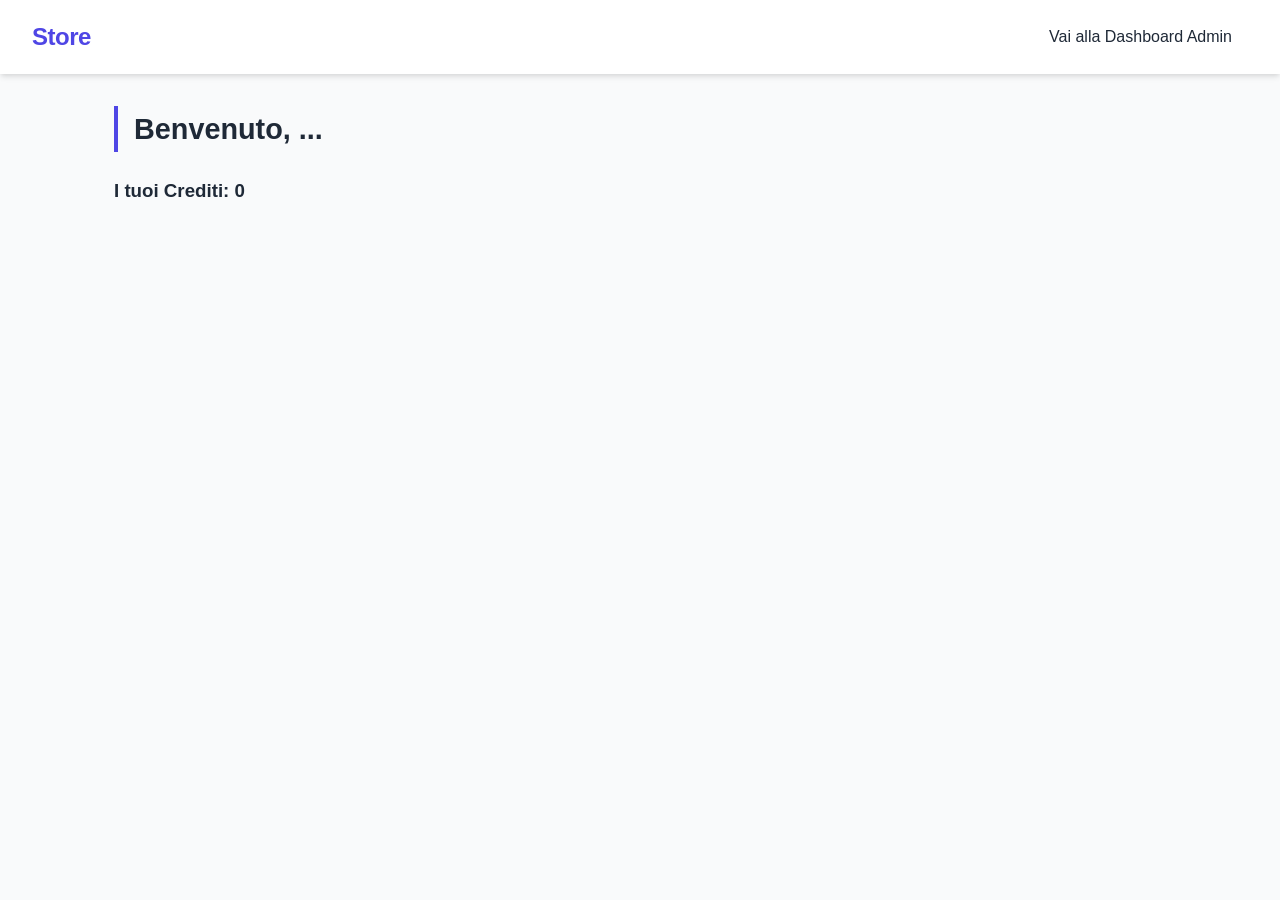
<file: index.html>
<!DOCTYPE html>
<html lang="it">
<head>
    <meta charset="UTF-8">
    <title>E-Commerce - Utente</title>
    <link rel="stylesheet" href="style.css">
</head>
<body>
    <nav>
        <h1>Store</h1>
        <a href="admin.html">Vai alla Dashboard Admin</a>
    </nav>
    <div class="container">
        <h2>Benvenuto, <span id="user-name">...</span></h2>
        <h3>I tuoi Crediti: <span id="user-credits">0</span></h3>
        
        <div id="catalog" class="grid">
            </div>
    </div>
    <script src="app.js"></script>
</body>
</html>
</file>
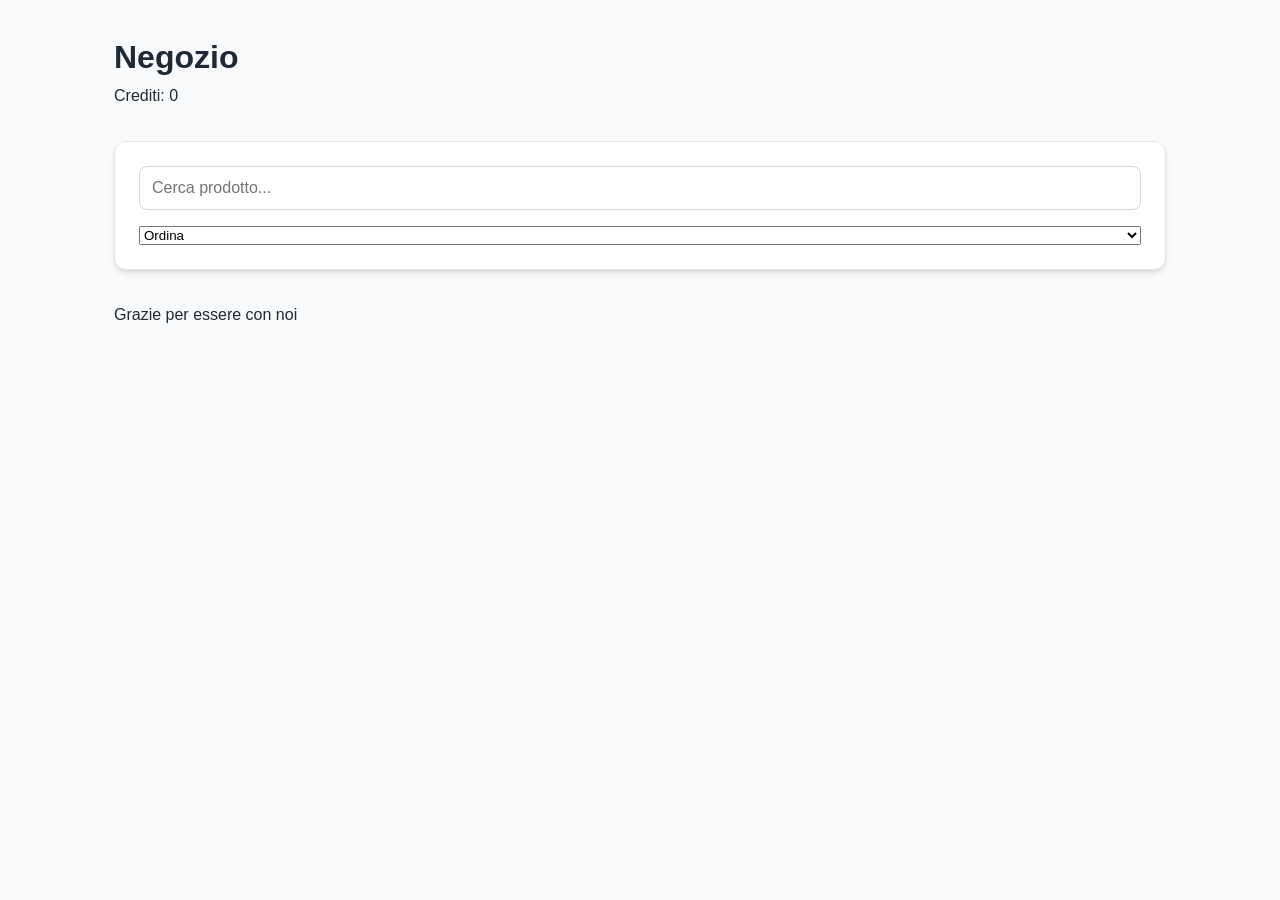
<file: user.html>
<!DOCTYPE html>
<html lang="it">
<head>
	<meta charset="utf-8" />
	<meta name="viewport" content="width=device-width,initial-scale=1" />
	<title>Shop - Catalogo</title>
	<link rel="stylesheet" href="style.css">
</head>

<body>
	<header class="site-header">
		<div class="container">
			<h1>Negozio</h1>
			<div class="user-credits">Crediti: <span id="credits">0</span></div>
		</div>
	</header>

	<main class="container">
		<section class="controls card">
			<input id="search" placeholder="Cerca prodotto..." oninput="renderProducts()">
			<select id="sort" onchange="renderProducts()">
				<option value="">Ordina</option>
				<option value="price-asc">Prezzo ↑</option>
				<option value="price-desc">Prezzo ↓</option>
				<option value="stock-desc">Disponibilità</option>
			</select>
		</section>

		<section id="products" class="products-grid"></section>
	</main>

	<footer class="site-footer">
		<div class="container">Grazie per essere con noi</div>
	</footer>

	<script src="script.js"></script>
</body>

</html>
</file>
<file: style.css>
:root {
    --primary: #4f46e5;
    --primary-hover: #4338ca;
    --secondary: #10b981;
    --danger: #ef4444;
    --dark: #1f2937;
    --light: #f9fafb;
    --white: #ffffff;
    --shadow: 0 4px 6px -1px rgba(0, 0, 0, 0.1), 0 2px 4px -1px rgba(0, 0, 0, 0.06);
    --radius: 12px;
}

* {
    box-sizing: border-box;
    margin: 0;
    padding: 0;
}

body {
    font-family: 'Inter', -apple-system, sans-serif;
    background-color: var(--light);
    color: var(--dark);
    line-height: 1.6;
}

/* --- Navigation --- */
nav {
    background-color: var(--white);
    padding: 1rem 2rem;
    display: flex;
    justify-content: space-between;
    align-items: center;
    box-shadow: var(--shadow);
    position: sticky;
    top: 0;
    z-index: 100;
}

nav h1 {
    font-size: 1.5rem;
    color: var(--primary);
    font-weight: 800;
    letter-spacing: -0.5px;
}

nav a {
    text-decoration: none;
    color: var(--dark);
    font-weight: 500;
    padding: 0.5rem 1rem;
    border-radius: var(--radius);
    transition: background 0.2s;
}

nav a:hover {
    background-color: #f3f4f6;
}

/* --- Container & Layout --- */
.container {
    max-width: 1100px;
    margin: 2rem auto;
    padding: 0 1.5rem;
}

h2 {
    margin-bottom: 1.5rem;
    font-size: 1.8rem;
    border-left: 4px solid var(--primary);
    padding-left: 1rem;
}

.user-stats {
    background: linear-gradient(135deg, var(--primary), var(--primary-hover));
    color: white;
    padding: 2rem;
    border-radius: var(--radius);
    margin-bottom: 2rem;
    box-shadow: var(--shadow);
}

/* --- Grid & Cards --- */
.grid {
    display: grid;
    grid-template-columns: repeat(auto-fill, minmax(280px, 1fr));
    gap: 1.5rem;
}

.card {
    background: var(--white);
    padding: 1.5rem;
    border-radius: var(--radius);
    box-shadow: var(--shadow);
    transition: transform 0.2s, box-shadow 0.2s;
    display: flex;
    flex-direction: column;
    justify-content: space-between;
    border: 1px solid #e5e7eb;
}

.card:hover {
    transform: translateY(-5px);
    box-shadow: 0 10px 15px -3px rgba(0, 0, 0, 0.1);
}

.card h4 {
    font-size: 1.25rem;
    margin-bottom: 0.5rem;
}

.price-tag {
    font-size: 1.5rem;
    font-weight: 700;
    color: var(--primary);
    margin: 1rem 0;
}

.stock-tag {
    font-size: 0.875rem;
    color: #6b7280;
    margin-bottom: 1rem;
}

/* --- Forms & Buttons --- */
input {
    width: 100%;
    padding: 0.75rem;
    margin-bottom: 1rem;
    border: 1px solid #d1d5db;
    border-radius: 8px;
    font-size: 1rem;
}

input:focus {
    outline: 2px solid var(--primary);
    border-color: transparent;
}

button {
    width: 100%;
    padding: 0.75rem 1.5rem;
    border: none;
    border-radius: 8px;
    font-size: 1rem;
    font-weight: 600;
    cursor: pointer;
    transition: all 0.2s;
    background-color: var(--primary);
    color: white;
}

button:hover {
    background-color: var(--primary-hover);
}

button:disabled {
    background-color: #d1d5db;
    cursor: not-allowed;
    transform: none;
}

.admin-section {
    background: white;
    padding: 2rem;
    border-radius: var(--radius);
    margin-bottom: 2rem;
    border: 1px solid #e5e7eb;
}

/* --- Responsività --- */
@media (max-width: 640px) {
    .grid {
        grid-template-columns: 1fr;
    }
    
    nav {
        flex-direction: column;
        gap: 1rem;
    }
}
</file>
